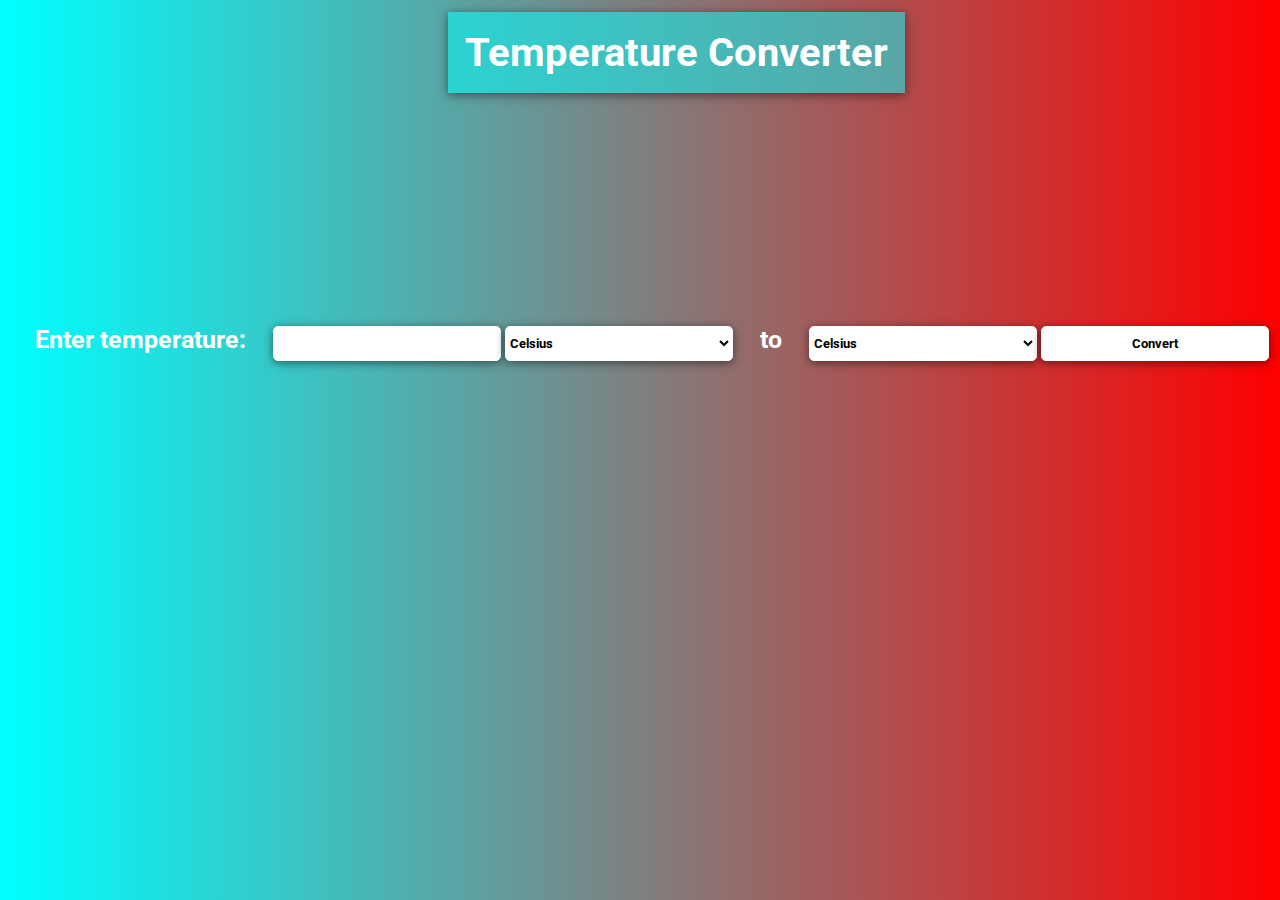
<file: temperatureConvertor/index.html>
<!DOCTYPE html>
<html lang="en">
  <head>
    <meta charset="UTF-8" />
    <meta http-equiv="X-UA-Compatible" content="IE=edge" />
    <meta name="viewport" content="width=device-width, initial-scale=1.0" />
    <link rel="stylesheet" href="style.css" />
    <script src="js/script.js"></script>
    <title>TemperatureConvertor</title>
  </head>
  <body>
    <script src="js/script.js"></script>

    <div class="container">
      <h1>Temperature Converter</h1>
   
    <div class="content">
      <label>Enter temperature:</label>
      <input type="number" id="temperature" />
      <select id="from">
        <option value="celsius">Celsius</option>
        <option value="fahrenheit">Fahrenheit</option>
        <option value="kelvin">Kelvin</option>
      </select>
      <label>to</label>
      <select id="to">
        <option value="celsius">Celsius</option>
        <option value="fahrenheit">Fahrenheit</option>
        <option value="kelvin">Kelvin</option>
      </select>
      <button onclick="convert()">Convert</button>
      <p  class="finalresult" id="result"></p>
    </div>
    </div>
  </body>
</html>
</file>
<file: temperatureConvertor/style.css>
@import url('https://fonts.googleapis.com/css2?family=Inter:wght@300&family=Roboto:ital,wght@0,300;1,300&display=swap');

* {
    margin: 0;
    padding: 0;
    box-sizing: border-box;
    text-decoration: none;
    list-style: none;
    font-family: 'Roboto', sans-serif;

}

body {
    background-color: aqua;
    color: #000000;

    /* background-image: linear-gradient(to right, aqua , white); */
    background-image: linear-gradient(to right, rgba(0, 255, 255, 0), rgba(255, 0, 0, 1));

}

/* .container{
    margin:auto;
    max-width:1100px;
    display: grid;
    grid-template-columns: auto auto;
} */

h1 {
    top: 12px;
    left: 35%;
    position: absolute;
    color: white;
    font-weight: bold;
    font-size: 40px;
    box-shadow: 0px 2px 10px rgba(0, 0, 0, 0.5);
    display: inline-block;
    padding: 17px;
    background-color: rgba(0,255,255,0.5);
    opacity: 5px;
}

.content {
    margin: 5px;
    text-align: center;
    padding-top: 320px;
}

label {
    font-size: 25px;
    padding: 23px;
    color: white;
    font-weight: bold;

}

input, select, button {
    width: 228px;
    height: 35px;
    border-radius: 5px;
    border: 1px solid white;
    background-color: white;
    font-weight: bold;
    box-shadow: 0px 2px 10px rgba(0, 0, 0, 0.5);

}

input:focus, textarea:focus, select:focus {
    outline: none;
}

.finalresult {
    font-size: 25px;
    padding: 51px;
    color: white;
    font-weight: bold;
}

/* select{
    width: 228px;
    height: 26px;
} */
</file>
